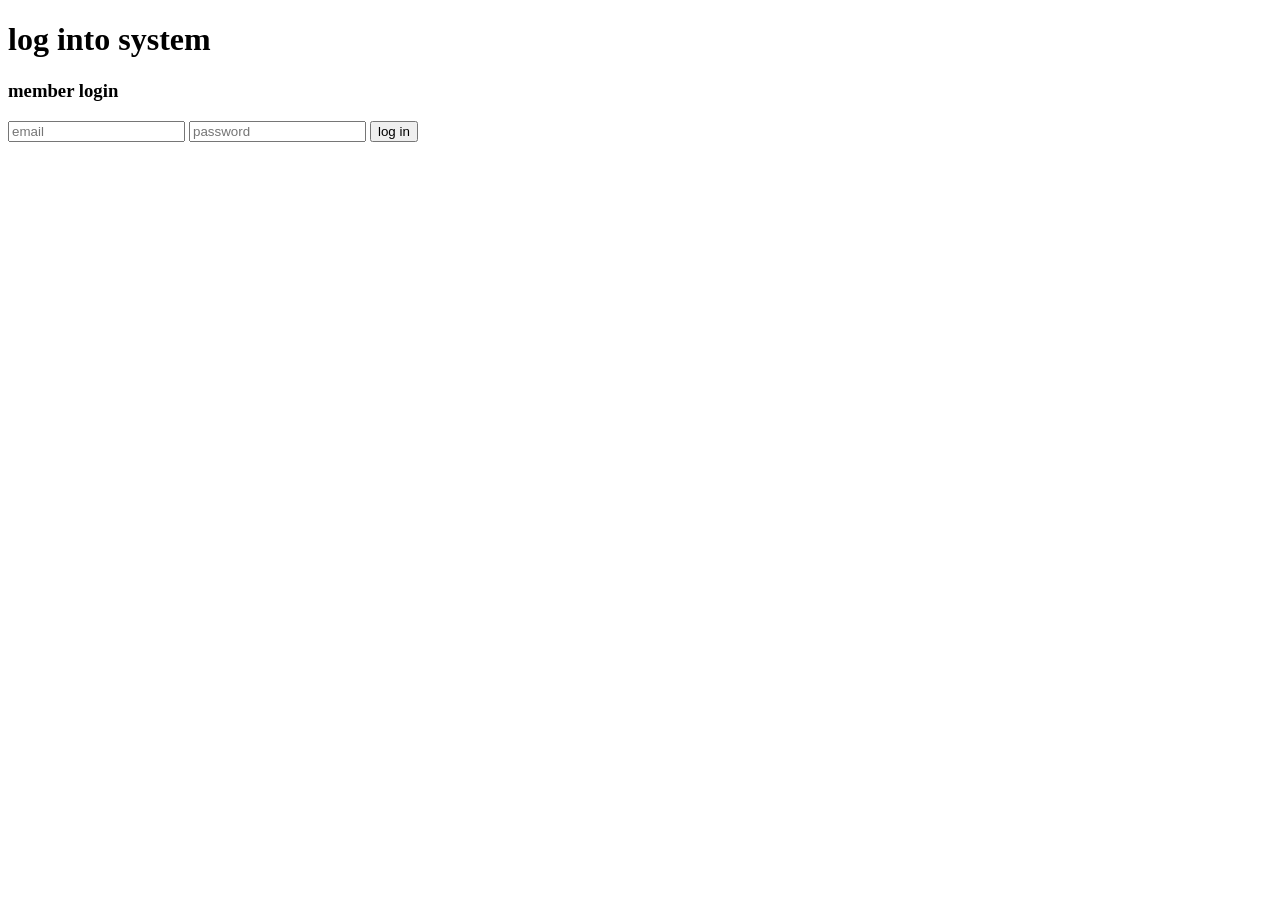
<file: index.html>
<!DOCTYPE html>
<html lang="en">
<head>
    <meta charset="UTF-8">
    <meta http-equiv="X-UA-Compatible" content="IE=edge">
    <meta name="viewport" content="width=device-width, initial-scale=1.0">
    <title>Document</title>
</head>
<body>
    <h1>log into system</h1>

    <h3>member login</h3>

    <input type="text" id="txtEmail" placeholder="email">
    <input type="password" id="txtPassword" placeholder="password">

    <button id="btnLogin">log in</button>
</body>
</html>
</file>
